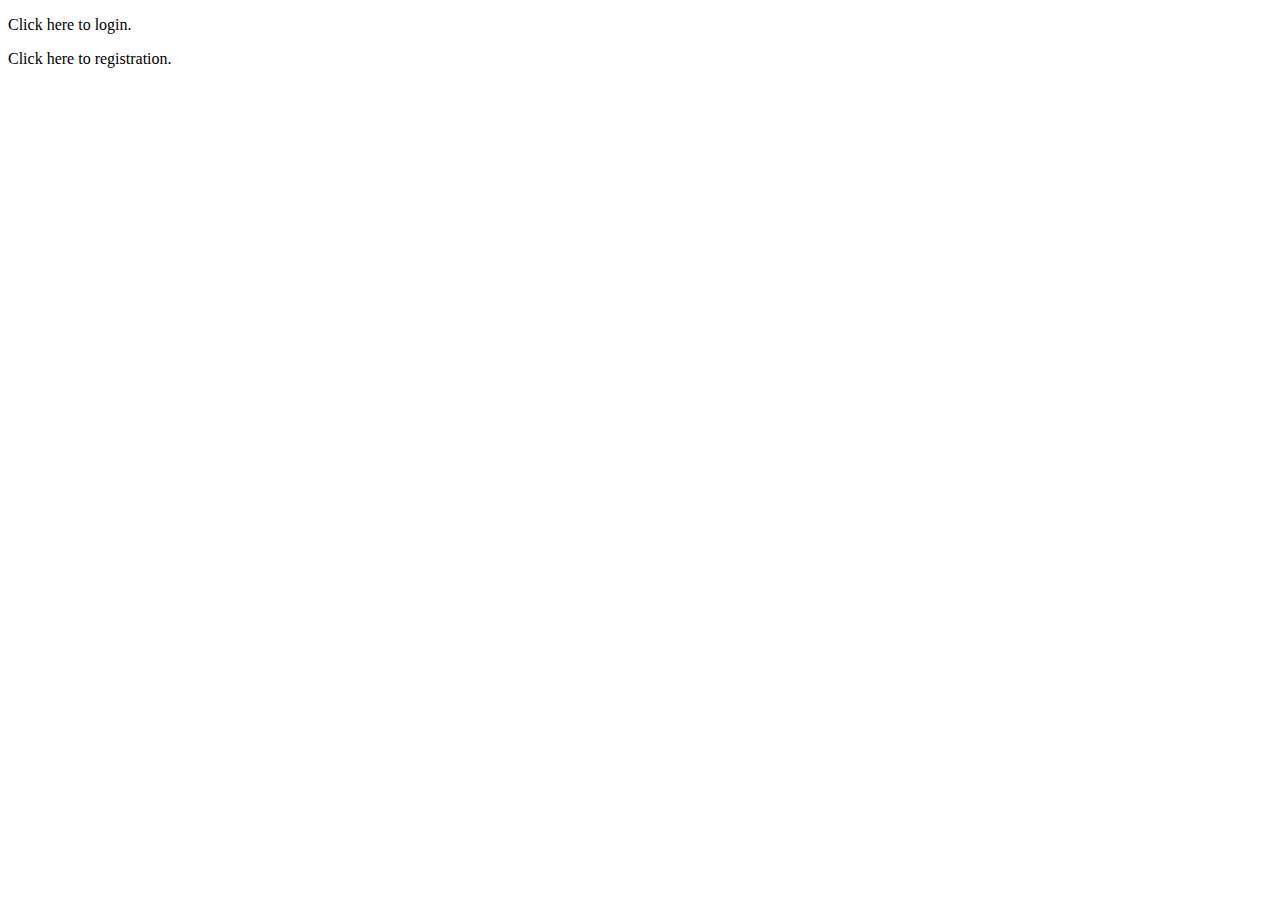
<file: src/main/resources/templates/index.html>
<!DOCTYPE html>
<html xmlns="http://www.w3.org/1999/xhtml" xmlns:th="https://www.thymeleaf.org" xmlns:sec="https://www.thymeleaf.org/thymeleaf-extras-springsecurity3">
<head>
    <title>Main</title>
</head>
<body>
<div><p>Click <a th:href="@{/login}">here</a> to login.</p></div>
<div><p>Click <a th:href="@{/registration}">here</a> to registration.</p></div>
</body>
</html>
</file>
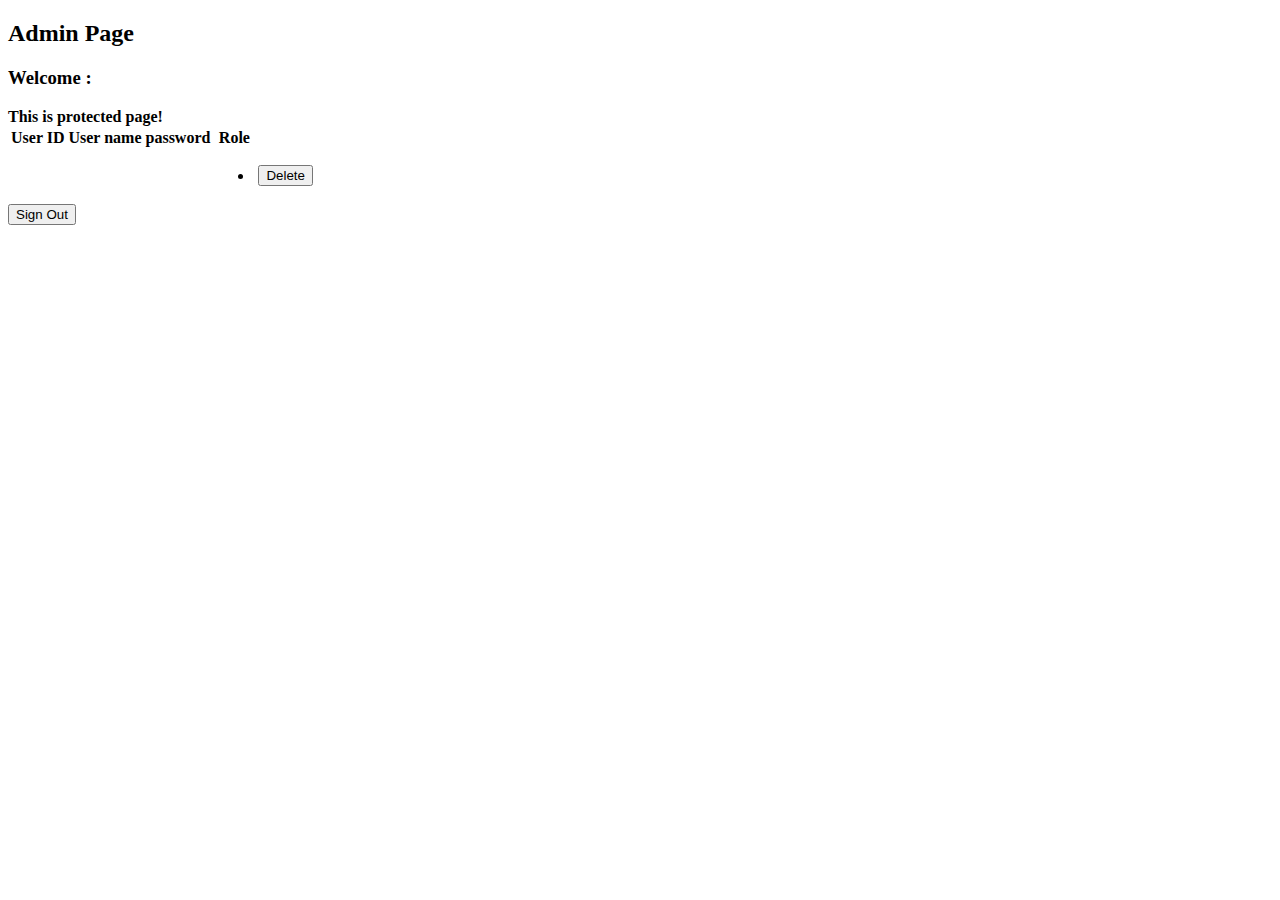
<file: src/main/resources/templates/admin.html>
<!DOCTYPE html>
<html xmlns="http://www.w3.org/1999/xhtml" xmlns:th="https://www.thymeleaf.org"
      xmlns:sec="https://www.thymeleaf.org/thymeleaf-extras-springsecurity3">
<head>
    <meta charset="utf-8">
    <title>User page</title>
    <link th:href="@{/css/style.css}" rel="stylesheet" />
</head>
<body>
    <h2>Admin Page</h2>
    <h3>Welcome :
        <span th:utext="${#request.userPrincipal.name}"></span>
    </h3>
    <b>This is protected page!</b>
        <table class="grid" >
            <thead>
                <tr>
                    <th>User ID</th>
                    <th>User name</th>
                    <th>password</th>
                    <th>Role</th>
                    <th></th>
                </tr>
            </thead>
            <tbody>
                <th:block th:each="user:${allUsers}" >
                    <tr>
                        <td th:utext="${user.id}"></td>
                        <td th:utext="${user.username}"></td>
                        <td th:utext="${user.password}"></td>
                        <td>
                            <ul>
                                <th:block th:each="role:${user.roles}">
                                    <li th:utext="${role.name}"></li>
                                </th:block>
                            </ul>
                        </td>
                        <td>
                            <form action="${pageContext.request.contextPath}/admin" method="post">
                                <input type="hidden" name="userId" value="${user.id}"/>
                                <input type="hidden" name="action" value="delete"/>
                                <button type="submit">Delete</button>
                            </form>

                        </td>

                    </tr>
                </th:block>
            </tbody>
        </table>
        <form th:action="@{/logout}" method="post">
            <input type="submit" value="Sign Out"/>
        </form>
    </div>
</body>
</html>
</file>
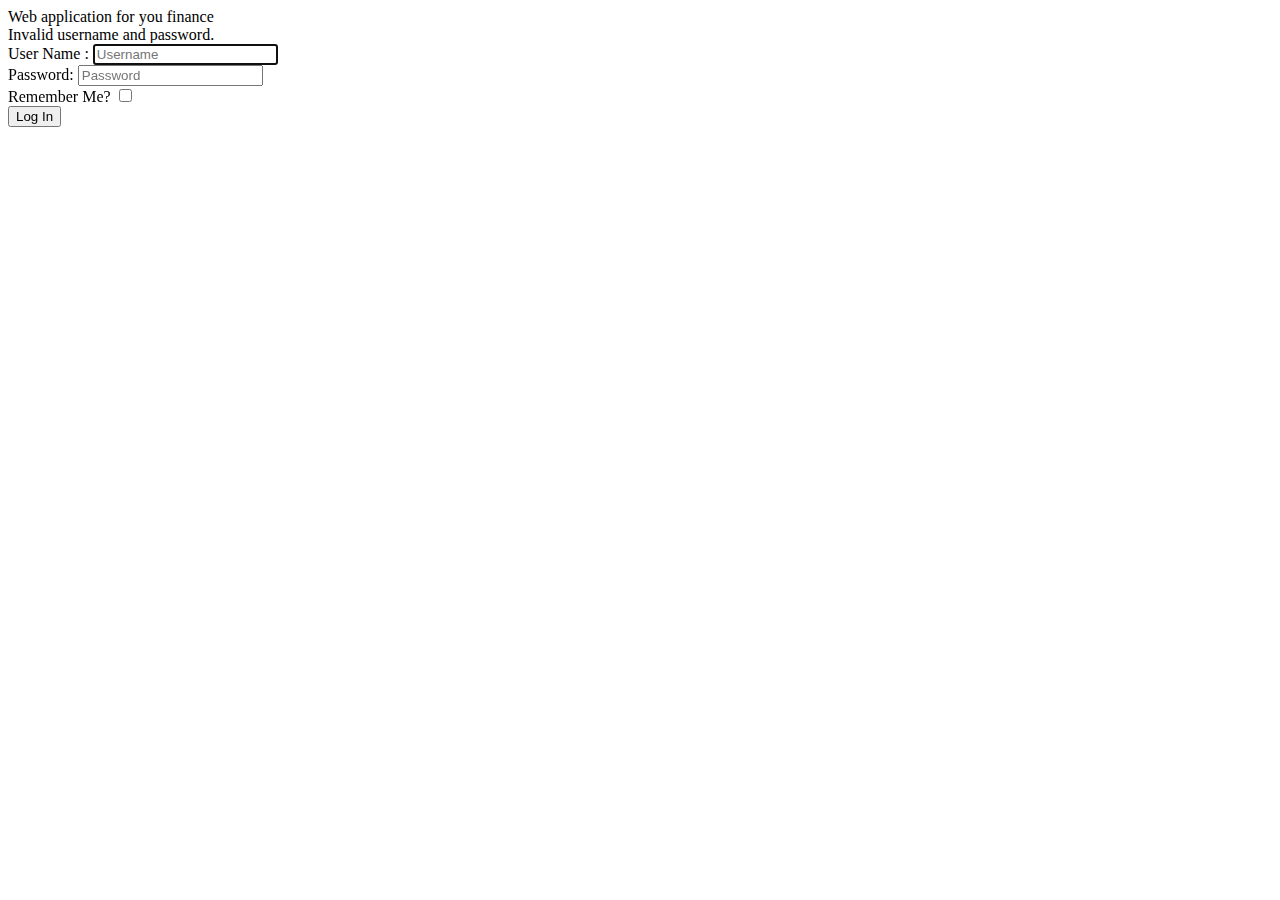
<file: src/main/resources/templates/login.html>
<!DOCTYPE html>
<html xmlns="http://www.w3.org/1999/xhtml" xmlns:th="https://www.thymeleaf.org"
      xmlns:sec="https://www.thymeleaf.org/thymeleaf-extras-springsecurity3">
<head>
    <meta charset="utf-8">
    <title>Log in</title>
</head>
<body>
<div id="PageHeader1" >
    <span>Web application for you finance</span></div>
</div>
<div th:if="${param.error}">
    Invalid username and password.
</div>
<form th:action="@{/login}" method="post">
    <div><label> User Name : <input type="text" name="username" placeholder="Username" autofocus="true"/> </label></div>
    <div><label> Password: <input type="password" name="password" placeholder="Password"/> </label></div>
    <div><label>Remember Me? <input type="checkbox" name="remember-me"></label></div>
    <div><input type="submit" value="Log In"/></div>
</form>
</div>
</body>
</html>
</file>
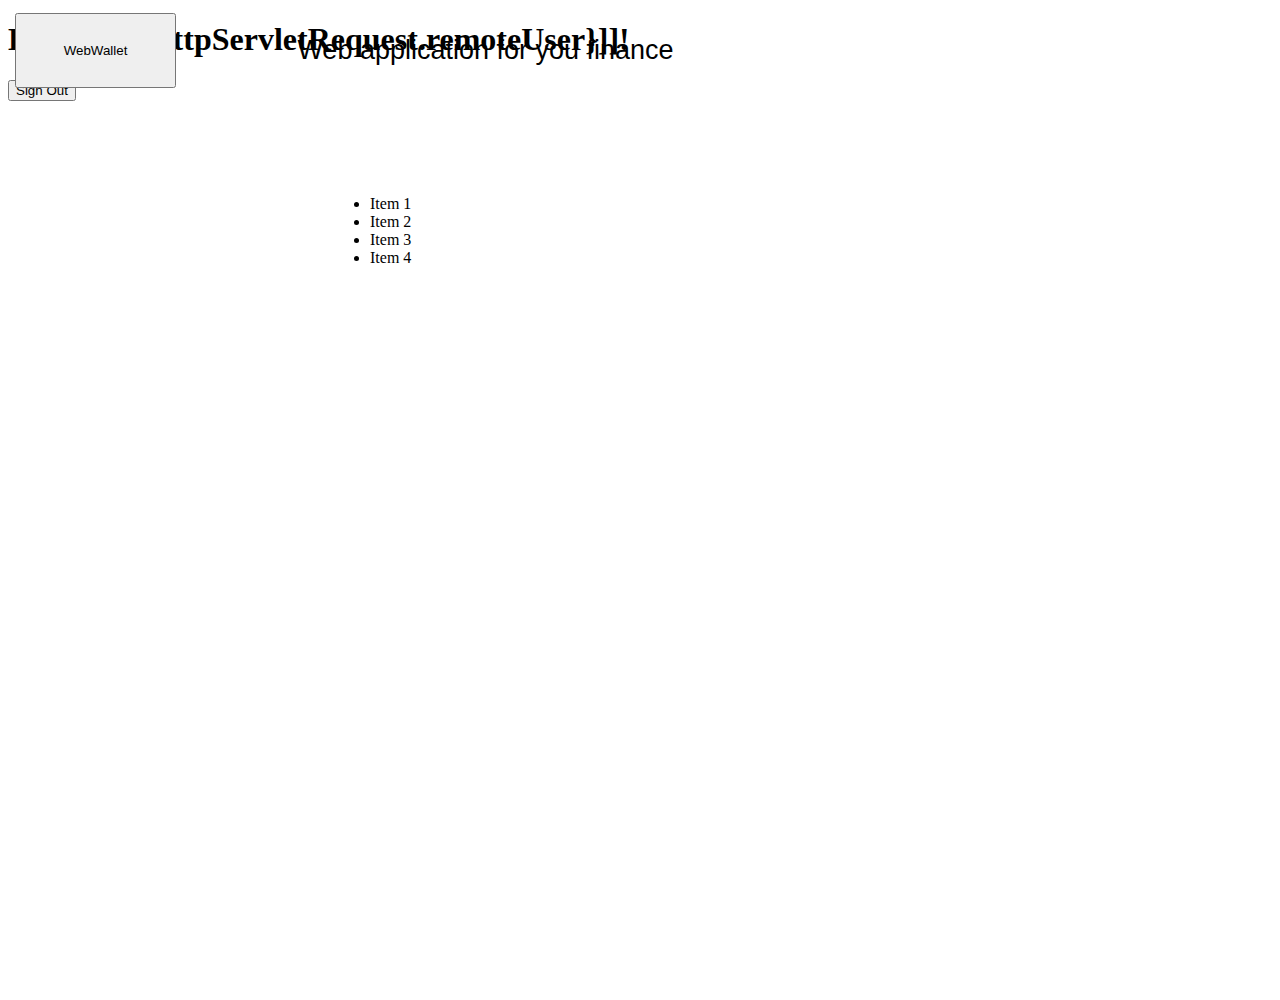
<file: src/main/resources/templates/page1.html>
<!DOCTYPE html>
<html xmlns="http://www.w3.org/1999/xhtml" xmlns:th="https://www.thymeleaf.org"
      xmlns:sec="https://www.thymeleaf.org/thymeleaf-extras-springsecurity3">
<head>
<meta charset="utf-8">
<title>User page</title>
</head>
<body>
<div id="PageHeader1" style="position:absolute;text-align:left;left:0px;top:0px;width:100%;height:100px;z-index:7777;">
<input type="submit" id="Button1" name="" value="WebWallet" style="position:absolute;left:15px;top:13px;width:161px;height:75px;z-index:0;">
</div>

<div><h1 th:inline="text">Hello [[${#httpServletRequest.remoteUser}]]!</h1>
    <form th:action="@{/logout}" method="post">
        <input type="submit" value="Sign Out"/>
    </form></div>
<div id="wb_ListView1" style="position:absolute;left:330px;top:195px;width:289px;height:163px;z-index:6;">
<ul id="ListView1" style="margin-top:0;margin-bottom:0;">
<li>Item 1</li>
<li>Item 2</li>
<li>Item 3</li>
<li>Item 4</li>
</ul></div>
<div id="wb_Text1" style="position:absolute;left:280px;top:35px;width:411px;height:30px;text-align:center;z-index:7;">
<span style="color:#000000;font-family:Arial;font-size:27px;">Web application for you finance</span></div>
<div id="PageFooter1" style="position:absolute;overflow:hidden;text-align:left;left:0px;top:900px;width:100%;height:100px;z-index:8;">
</div>
</body>
</html>
</file>
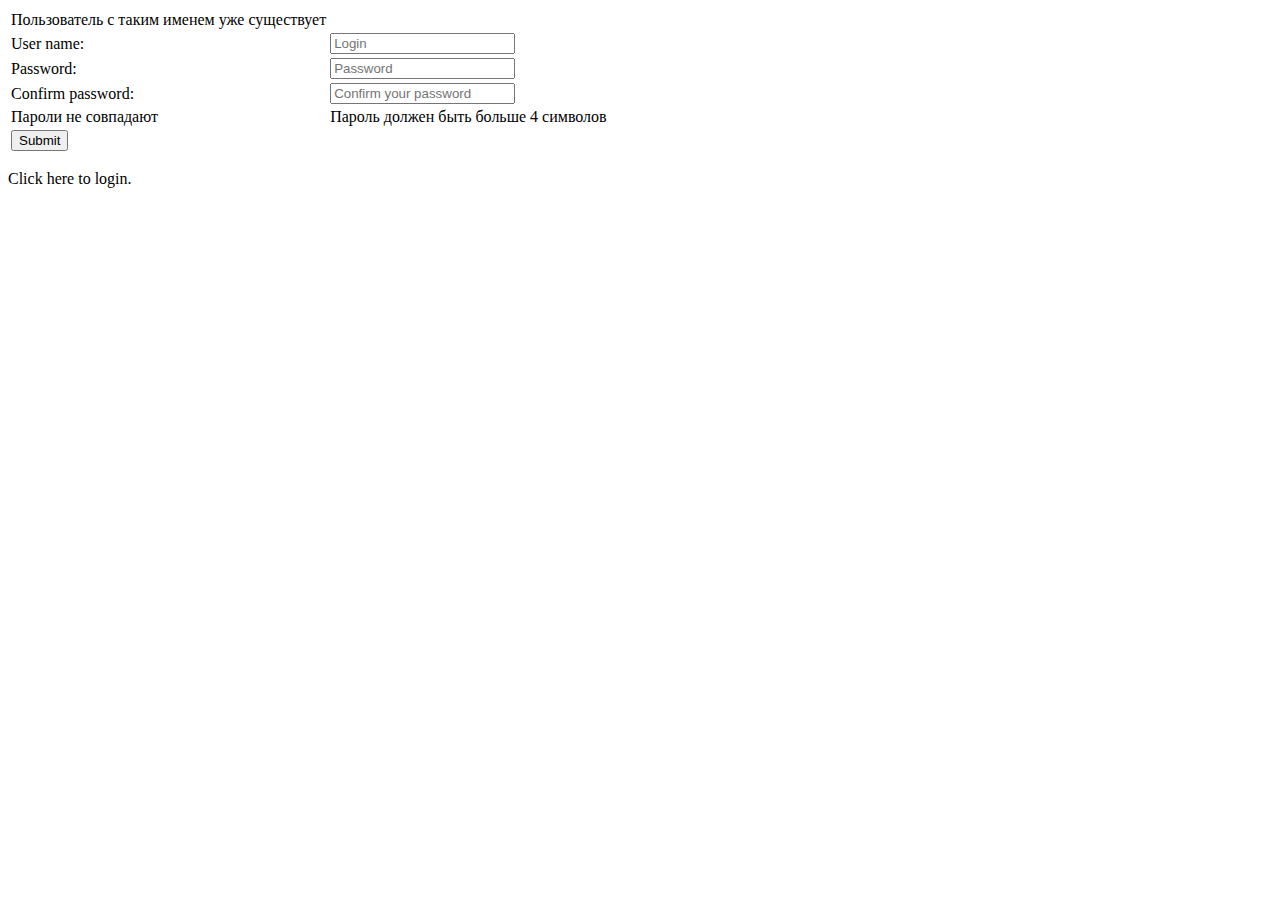
<file: src/main/resources/templates/registration.html>
<!DOCTYPE html>
<html xmlns="http://www.w3.org/1999/xhtml" xmlns:th="https://www.thymeleaf.org"
      xmlns:sec="https://www.thymeleaf.org/thymeleaf-extras-springsecurity3">
<head>
   <meta charset="utf-8">
   <title>Registration Page</title>
</head>
<body>
<form action="#" th:action="@{/registration}" th:object="${userForm}" method="post">
   <table>
      <tr>
         <td th:if="${usernameError}">Пользователь с таким именем уже существует</td>
      </tr>
      <tr>
         <td>User name:</td>
         <td><input type="text" th:field="*{username}" placeholder="Login"/></td>
      </tr>
      <tr>
         <td>Password:</td>
         <td><input type="password" th:field="*{password}" placeholder="Password" /></td>
      </tr>
      <tr>
         <td>Confirm password:</td>
         <td><input type="password" th:field="*{passwordConfirm}" placeholder="Confirm your password" /></td>
      </tr>
      <tr>
         <td th:if="${passwordConfirmError}">Пароли не совпадают</td>
         <td th:if="${passwordError}">Пароль должен быть больше 4 символов</td>
      </tr>
      <tr>
         <td><button type="submit">Submit</button></td>
      </tr>
   </table>
</form>
<div><p>Click <a th:href="@{/login}">here</a> to login.</p></div>
</body>
</html>
</file>
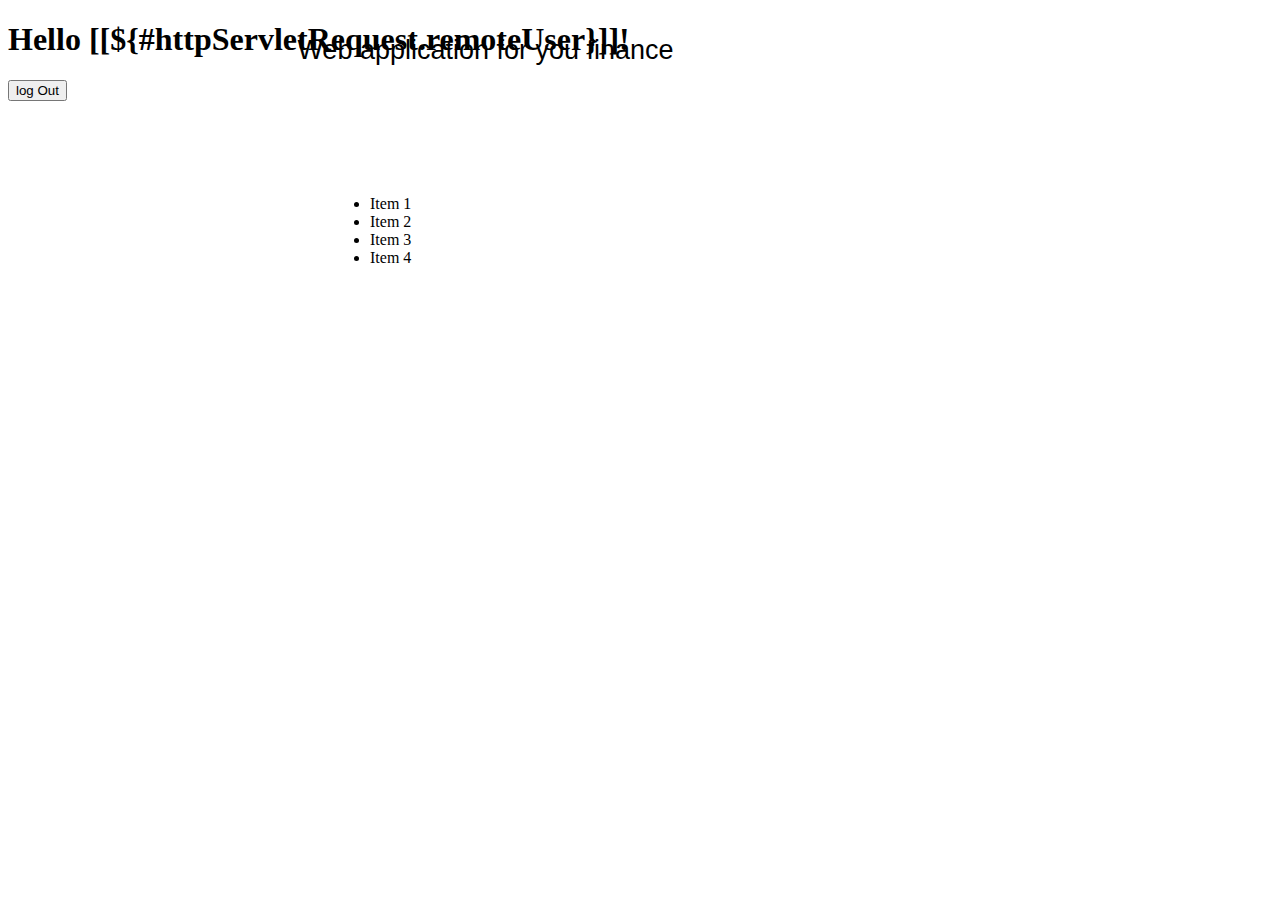
<file: src/main/resources/templates/wallet.html>
<!DOCTYPE html>
<html xmlns="http://www.w3.org/1999/xhtml" xmlns:th="https://www.thymeleaf.org"
      xmlns:sec="https://www.thymeleaf.org/thymeleaf-extras-springsecurity3">
<head>
<meta charset="utf-8">
<title>User page</title>
</head>
<body>
<div><h1 th:inline="text">Hello [[${#httpServletRequest.remoteUser}]]!</h1>
    <form th:action="@{/logout}" method="post">
        <input type="submit" value="log Out"/>
    </form></div>
<div id="wb_ListView1" style="position:absolute;left:330px;top:195px;width:289px;height:163px;z-index:6;">
<ul id="ListView1" style="margin-top:0;margin-bottom:0;">
<li>Item 1</li>
<li>Item 2</li>
<li>Item 3</li>
<li>Item 4</li>
</ul></div>
<div id="wb_Text1" style="position:absolute;left:280px;top:35px;width:411px;height:30px;text-align:center;z-index:7;">
<span style="color:#000000;font-family:Arial;font-size:27px;">Web application for you finance</span></div>
</div>
</body>
</html>
</file>
